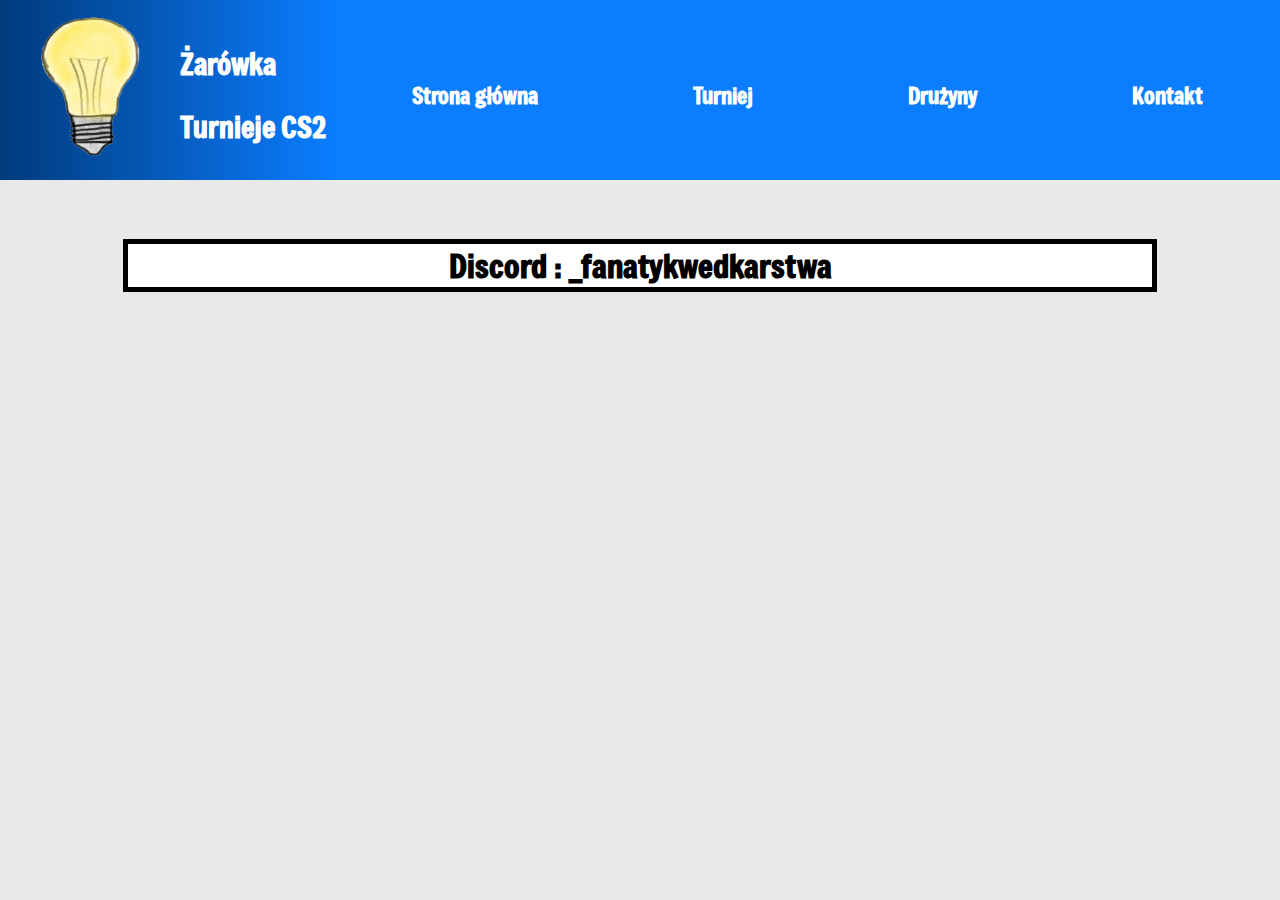
<file: kontakt.html>
<!DOCTYPE html>
<html lang="pl">
<head>
    <meta charset="UTF-8">
    <meta name="viewport" content="width=device-width, initial-scale=1.0">
    <title>Żarówka CS2 Tournaments</title>
    <link rel="stylesheet" href="style.css">
    <link rel="preconnect" href="https://fonts.googleapis.com">
    <link rel="preconnect" href="https://fonts.gstatic.com" crossorigin>
    <link href="https://fonts.googleapis.com/css2?family=Freeman&display=swap" rel="stylesheet">
</head>
<body>
    <div class="main">
        <div class="navigation">
                

            <div class="buttons">
                <div class="logo">
                    <img src="zarówa.png" class="loggo">
                    <br>
                    <h2 class="zarowka">Żarówka</h2><br>
                    <h2>Turnieje CS2</h2>
                </div>

                <a href="index.html" class="button1 lgitc">
                    <div class="margin1">
                        <h3>Strona główna</h3>
                    </div>
                </a>
                    
                <a href="turniej.html" class="button2 lgitc">
                    <div class="margin1">
                        <h3>Turniej</h3>
                    </div>
                </a>
    
                <a href="druzyny.html" class="button3 lgitc ">
                    <div class="margin1">
                        <h3>Drużyny</h3>
                    </div>
                </a>
    
                <a href="kontakt.html" class="button4 lgitc ">
                    <div class="margin1">
                        <h3>Kontakt</h3>
                    </div>
                </a>
            </div>
        </div>

        <div class="content">
            <h1>Discord : _fanatykwedkarstwa </h1>
        </div>
    </div>
</body>
</html>
</file>
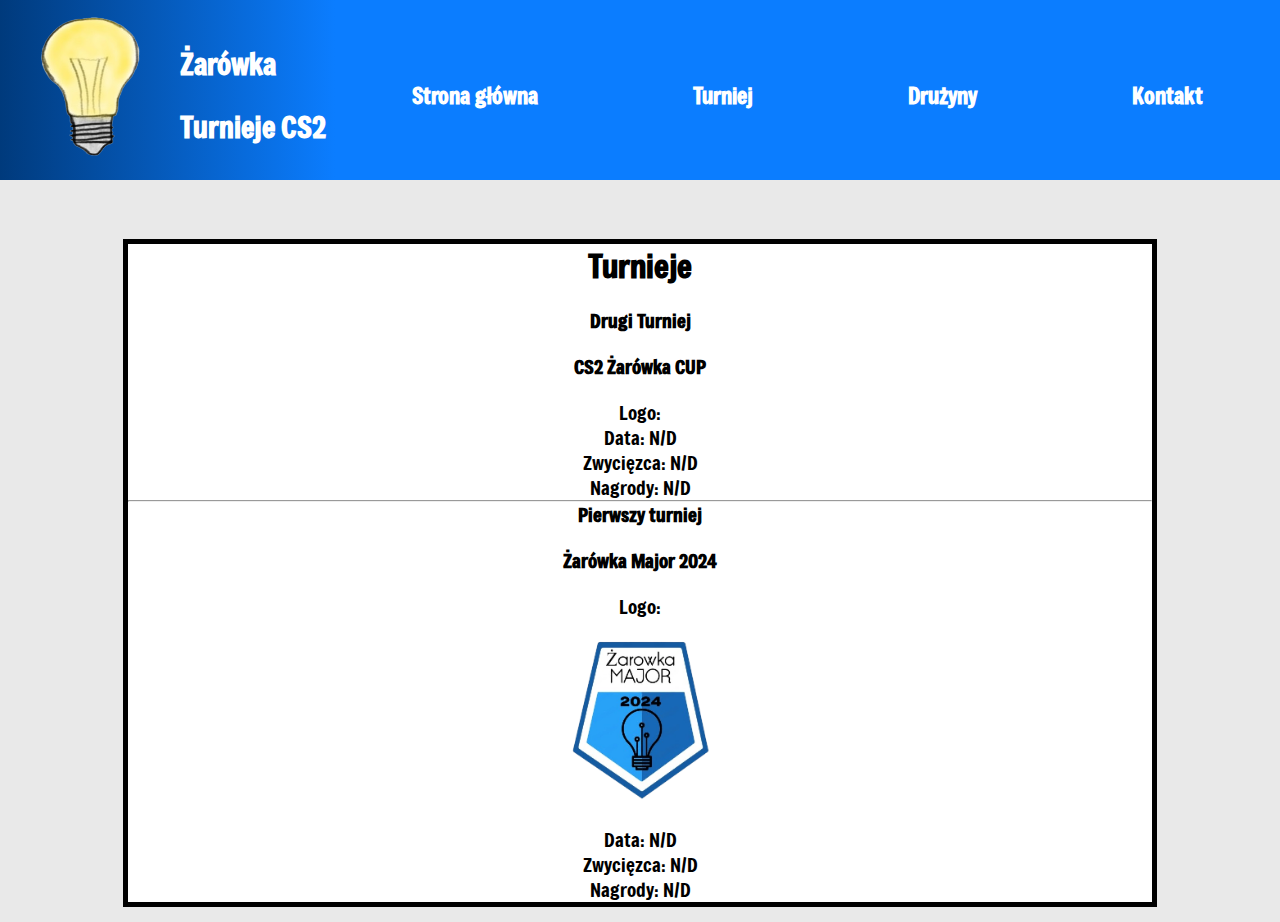
<file: turniej.html>
<!DOCTYPE html>
<html lang="pl">
<head>
    <meta charset="UTF-8">
    <meta name="viewport" content="width=device-width, initial-scale=1.0">
    <title>Żarówka CS2 Tournaments</title>
    <link rel="stylesheet" href="style.css">
    <link rel="preconnect" href="https://fonts.googleapis.com">
    <link rel="preconnect" href="https://fonts.gstatic.com" crossorigin>
    <link href="https://fonts.googleapis.com/css2?family=Freeman&display=swap" rel="stylesheet">
</head>
<body>
    <div class="main">
        <div class="navigation">
                

            <div class="buttons">
                <div class="logo">
                    <img src="zarówa.png" class="loggo">
                    <br>
                    <h2 class="zarowka">Żarówka</h2><br>
                    <h2>Turnieje CS2</h2>
                </div>

                <a href="index.html" class="button1 lgitc">
                    <div class="margin1">
                        <h3>Strona główna</h3>
                    </div>
                </a>
                    
                <a href="turniej.html" class="button2 lgitc">
                    <div class="margin1">
                        <h3>Turniej</h3>
                    </div>
                </a>
    
                <a href="druzyny.html" class="button3 lgitc ">
                    <div class="margin1">
                        <h3>Drużyny</h3>
                    </div>
                </a>
    
                <a href="kontakt.html" class="button4 lgitc ">
                    <div class="margin1">
                        <h3>Kontakt</h3>
                    </div>
                </a>
            </div>
        </div>

        <div class="content">
            <h1>Turnieje</h1><br>
            <h3>Drugi Turniej</h3><br>
            <h3>CS2 Żarówka CUP</h3><br>
            <p style="font-size: larger;">Logo:</p>

            <p style="font-size: larger;">Data: N/D</p>
            <p style="font-size: larger;">Zwycięzca: N/D</p>
            <p style="font-size: larger;">Nagrody: N/D</p>

            <hr>
            <h3>Pierwszy turniej</h3><br>
            <h3>Żarówka Major 2024</h3><br>
            <p style="font-size: larger;">Logo:</p>
            <img src="zmlogo.png" style="width: 20%;"><br>
            <p style="font-size: larger;">Data: N/D</p>
            <p style="font-size: larger;">Zwycięzca: N/D</p>
            <p style="font-size: larger;">Nagrody: N/D</p>

        </div>
    </div>
</body>
</html>
</file>
<file: style.css>
* {
    padding: 0%;
    margin: 0%;
}

body {
    font-family: "Freeman", sans-serif;
    background-color: rgb(233, 233, 233);
}

/* navigacja */

.navigation {
    background-color: rgb(11, 125, 255);
    color: white;
    font-size: larger;
}

.loggo {
    width: 180px;
    aspect-ratio: 1;
    float: left;
}

.buttons {
    display: grid;
    grid-template-rows: 1;
    grid-template-columns: 5;

}

.logo {
    grid-column: 1;
    grid-row: 1 / 1;
    width:100%;
    background: linear-gradient(to right, rgb(0, 58, 124), rgb(11, 125, 255));
}

.zarowka {
    margin-top: 20px;
}

.button1:hover{
    background-color: rgb(0, 90, 192);
} 

.button2:hover{
    background-color: rgb(0, 90, 192);
} 

.button3:hover{
    background-color: rgb(0, 90, 192);
} 

.button4:hover{
    background-color: rgb(0, 90, 192);
} 

/* .main > div:nth-child(1)  */



.button1 {
    grid-column: 2;
    grid-row: 1 / 1;
    text-decoration: none;
    color: white;
}

.button2 {
    grid-column: 3;
    grid-row: 1 / 1;
    text-decoration: none;
    color: white;
}

.button3 {
    grid-column: 4;
    grid-row: 1 / 1;
    text-decoration: none;
    color: white;
}

.button4 {
    grid-column: 5;
    grid-row: 1 / 1;
    text-decoration: none;
    color: white;
}

.margin1 {
    margin-top: 80px;
}

.lgitc{
    text-align: center;
}

.lgitc:hover{
    background: linear-gradient(to right, rgb(11, 125, 255), rgb(0, 91, 196), rgb(11, 125, 255));
    text-align: center;
}


/* content */

.content {
    background-color: rgb(255, 255, 255);
    align-items: center;
    text-align: center;
    box-shadow: 0px 0px 0px 5px black;
    margin-top: 5%;
    width: 80%;
    margin-left: auto;
    margin-right: auto;
    margin-bottom: 20px;
}

/* druzyny div*/

.druzynydiv {
    display: grid;
    grid-template-columns: 2;
    grid-template-rows: 1;
    text-align: center;
}

.druzynydiv h2 {
    width: 768.795px;
}

.zdjzawodnika {

}

.zawodnik1{
    grid-column: 1;
    grid-row: 1 / 1;
    width: 100%;
}

.zawodnik2 {
    grid-column: 2;
    grid-row: 1 / 1;
    width: 100%;
}
</file>
